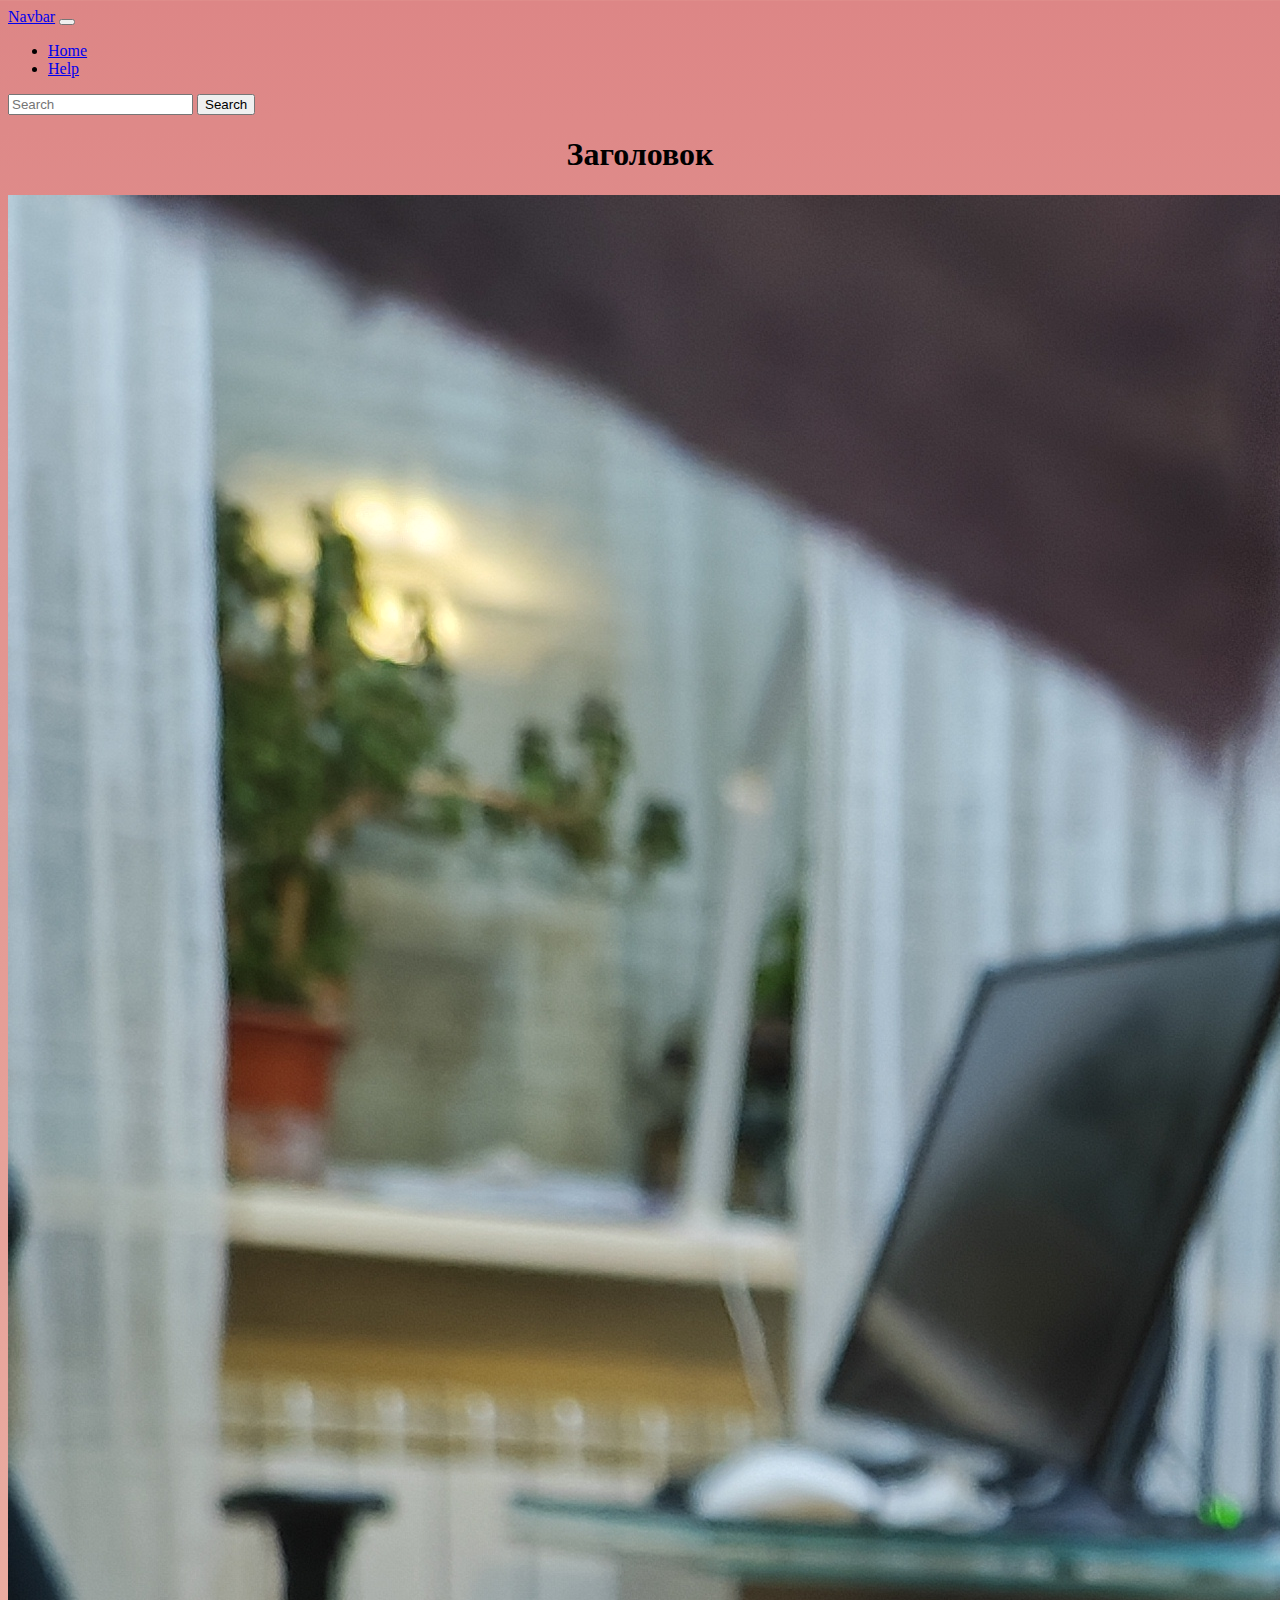
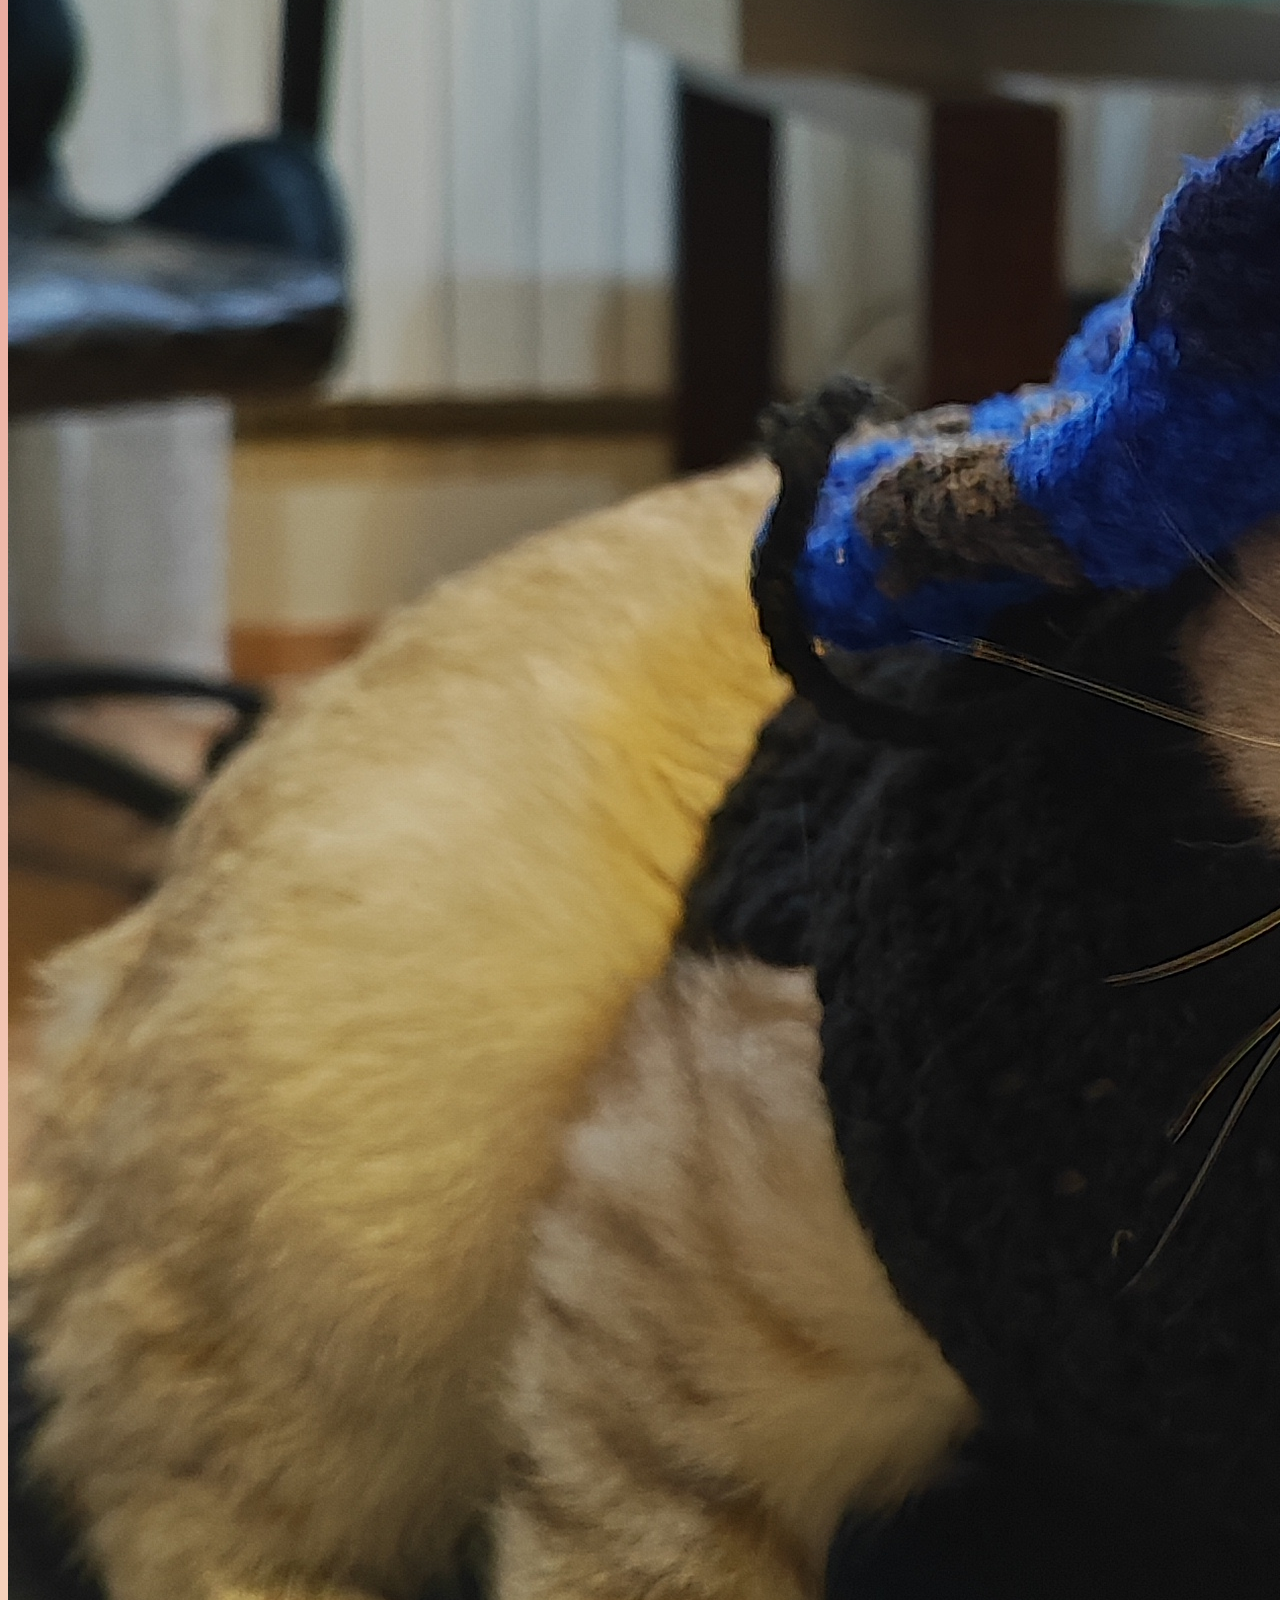
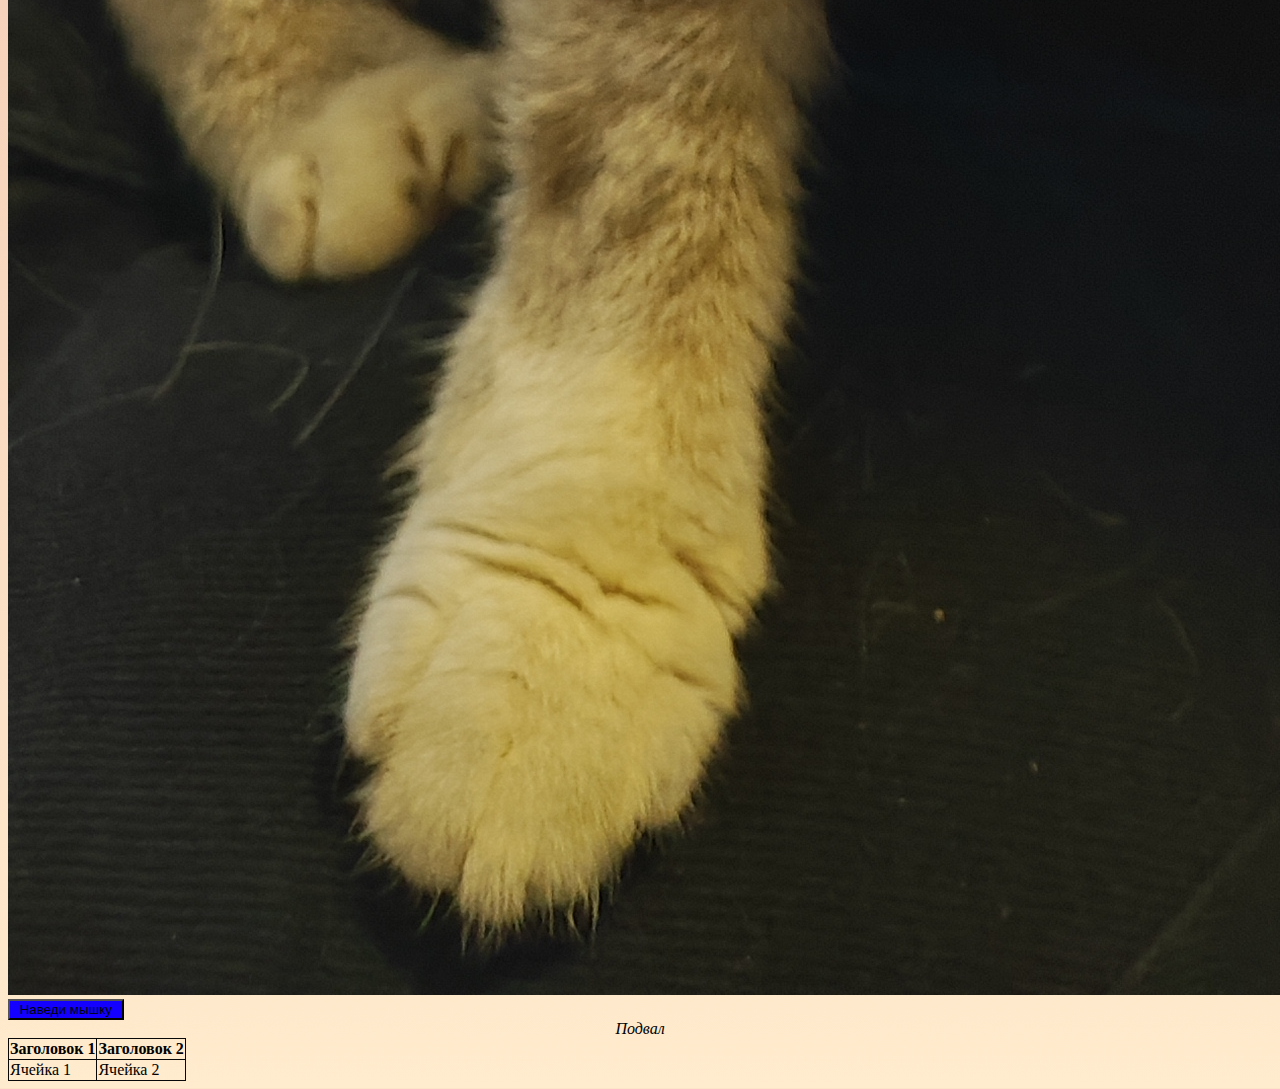
<file: index.html>
<!DOCTYPE html>
<html lang="en">
<head>
    <meta charset="UTF-8">
    <meta name="viewport" content="width=device-width, initial-scale=1.0">
    <link href="https://cdn.jsdelivr.net/npm/bootstrap@5.1.3/dist/css/bootstrap.min.css" rel="stylesheet" integrity="sha384-1BmE4kWBq78iYhFldvKuhfTAU6auU8tT94WrHftjDbrCEXSU1oBoqyl2QvZ6jIW3" crossorigin="anonymous">
    <title>Document</title>
    <style>
        .bg_color{
            background: linear-gradient(to top, blanchedalmond, rgb(221, 134, 134));
        }
        .small{
            font-size: xx-small;
        }
        .normal{
            font-size: medium;
        }
        .large{
            font-size: xx-large;
        }
        table, th, td {
            border: 1px solid rgb(8, 8, 8);
            border-collapse: collapse;
        }
    </style>
    <script language = "javascript">
arrColor = ["0", "1", "2", "3", "4", "5", "6", "7", "8", "9", "a", "b", "c", "d", "e", "f"];
function mouseOut() {
  for (i = 0; i < 13; i++)
    setTimeout ('document.blinkbutton.button.style.background = "#'+arrColor[15-i]+'0'+arrColor[15-i]+'FFF";', i * 50);
}
function mouseOver() {
  for (i = 0; i < 15; i++)
    setTimeout ('document.blinkbutton.button.style.background = "#'+arrColor[i]+'0'+arrColor[i]+'F31";', i * 50);
}
    </script>
</head>
<body class="bg_color">
    <nav class="navbar navbar-expand-lg navbar-light bg-light">
  <div class="container-fluid">
    <a class="navbar-brand" href="#">Navbar</a>
    <button class="navbar-toggler" type="button" data-bs-toggle="collapse" data-bs-target="#navbarSupportedContent" aria-controls="navbarSupportedContent" aria-expanded="false" aria-label="Toggle navigation">
      <span class="navbar-toggler-icon"></span>
    </button>
    <div class="collapse navbar-collapse" id="navbarSupportedContent">
      <ul class="navbar-nav me-auto mb-2 mb-lg-0">
        <li class="nav-item">
          <a class="nav-link active" aria-current="page" href="index.html">Home</a>
        </li>
        <li class="nav-item">
          <a class="nav-link" href="index copy.html">Help</a>
        </li>
      </ul>
      <form class="d-flex">
        <input class="form-control me-2" type="search" placeholder="Search" aria-label="Search">
        <button class="btn btn-outline-success" type="submit">Search</button>
      </form>
    </div>
  </div>
</nav>
<div>
    <h1 align="center">Заголовок</h1>
</div>
<div>
    <img src="IMG_20231125_164652.jpg" alt="Картинка недоступна">
    <form name = "blinkbutton">
        <input type="button" name="button" value=" Наведи мышку " onMouseOver='mouseOver()' onMouseOut='mouseOut()' style="background-color: #1400FF">
    </form>
</div>
<div align="center">
    <i>Подвал</i>
</div>
<div>
    <table>
  <tr>
    <th>Заголовок 1</th>
    <th>Заголовок 2</th>
  </tr>
  <tr>
    <td>Ячейка 1</td>
    <td>Ячейка 2</td>
  </tr>
</table>
</div>
</body>
</html>
</file>
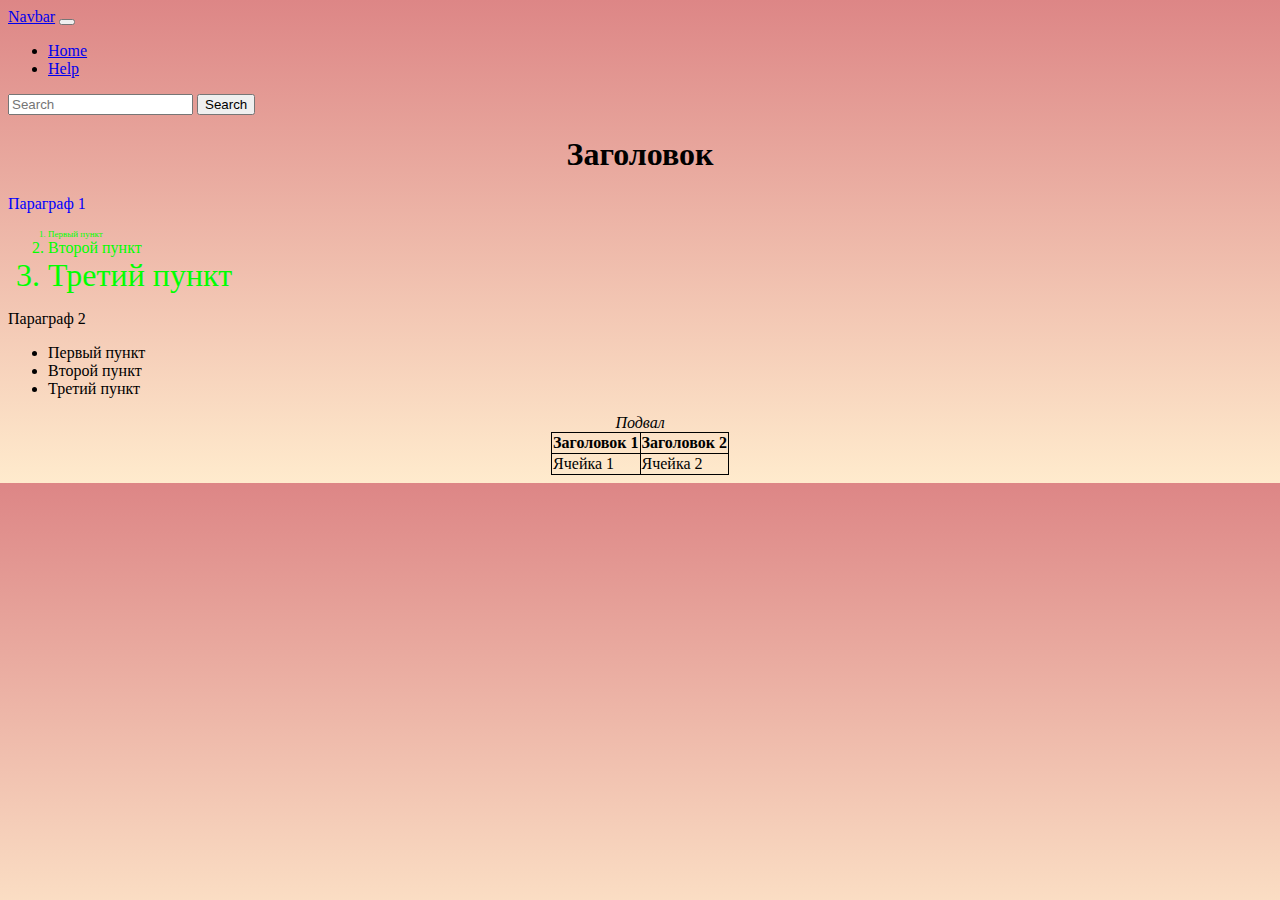
<file: index copy.html>
<!DOCTYPE html>
<html lang="en">
<head>
    <meta charset="UTF-8">
    <meta name="viewport" content="width=device-width, initial-scale=1.0">
    <link href="https://cdn.jsdelivr.net/npm/bootstrap@5.1.3/dist/css/bootstrap.min.css" rel="stylesheet" integrity="sha384-1BmE4kWBq78iYhFldvKuhfTAU6auU8tT94WrHftjDbrCEXSU1oBoqyl2QvZ6jIW3" crossorigin="anonymous">
    <title>Document</title>
    <style>
        .bg_color{
            background: linear-gradient(to top, blanchedalmond, rgb(221, 134, 134));
        }
        .small{
            font-size: xx-small;
        }
        .normal{
            font-size: medium;
        }
        .large{
            font-size: xx-large;
        }
        table, th, td {
            border: 1px solid black;
            border-collapse: collapse;
        }        
    </style>
</head>
<body class="bg_color">
    <nav class="navbar navbar-expand-lg navbar-light bg-light">
  <div class="container-fluid">
    <a class="navbar-brand" href="#">Navbar</a>
    <button class="navbar-toggler" type="button" data-bs-toggle="collapse" data-bs-target="#navbarSupportedContent" aria-controls="navbarSupportedContent" aria-expanded="false" aria-label="Toggle navigation">
      <span class="navbar-toggler-icon"></span>
    </button>
    <div class="collapse navbar-collapse" id="navbarSupportedContent">
      <ul class="navbar-nav me-auto mb-2 mb-lg-0">
        <li class="nav-item">
          <a class="nav-link" aria-current="page" href="index.html">Home</a>
        </li>
        <li class="nav-item">
          <a class="nav-link active" href="index copy.html">Help</a>
        </li>
      </ul>
      <form class="d-flex">
        <input class="form-control me-2" type="search" placeholder="Search" aria-label="Search">
        <button class="btn btn-outline-success" type="submit">Search</button>
      </form>
    </div>
  </div>
</nav>
<div>
    <h1 align="center">Заголовок</h1>
</div>
<div>
    <p style="color:#0000FF;">Параграф 1</p>
    <ol style="color:#00FF00;">
        <li class="small">Первый пункт</li>
        <li class="normal">Второй пункт</li>
        <li class="large">Третий пункт</li>
    </ol>
    <p>Параграф 2</p>
    <ul>
        <li>Первый пункт</li>
        <li>Второй пункт</li>
        <li>Третий пункт</li>
    </ul>
</div>
<div align="center">
    <i>Подвал</i>
    <table>
      <tr>
        <th>Заголовок 1</th>
        <th>Заголовок 2</th>
      </tr>
      <tr>
        <td>Ячейка 1</td>
        <td>Ячейка 2</td>
      </tr>
    </table>
</div>
</body>
</html>
</file>
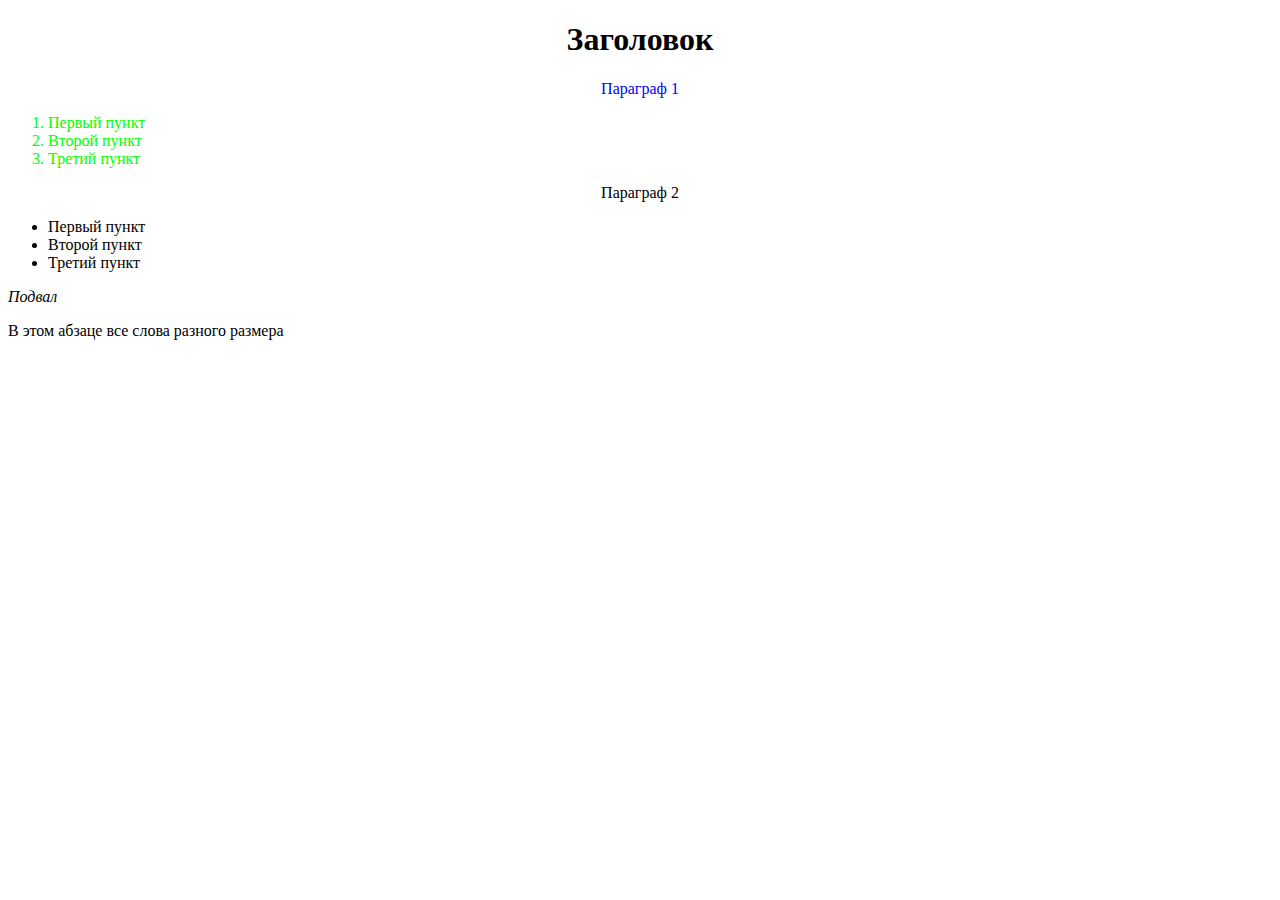
<file: Primer.html>
<!DOCTYPE html>
<html lang="en">
<head>
    <meta charset="UTF-8">
    <meta name="viewport" content="width=device-width, initial-scale=1.0">
    <title>Proba raznogo</title>
</head>
<body>
<div>
    <h1 align="center">Заголовок</h1>
    <p style="color:#0000FF;" align="center">Параграф 1</p>
    <ol style="color:#00FF00;">
        <li>Первый пункт</li>
        <li>Второй пункт</li>
        <li>Третий пункт</li>
    </ol>
    <p align="center">Параграф 2</p>
    <ul>
        <li>Первый пункт</li>
        <li>Второй пункт</li>
        <li>Третий пункт</li>
    </ul>
    <i align="center">Подвал</i>
</div>
<div>
    <p>
    <span font-size="xxsmall">В</span>
    <span font-size="xsmall">этом</span>
    <span font-size="small">абзаце</span>
    <span font-size="medium">все</span>
    <span large>слова</span>
    <span font-size="xlarge">разного</span>
    <span font-size="xxlarge">размера</span>
</p>
</div>
</body>
</html>
</file>
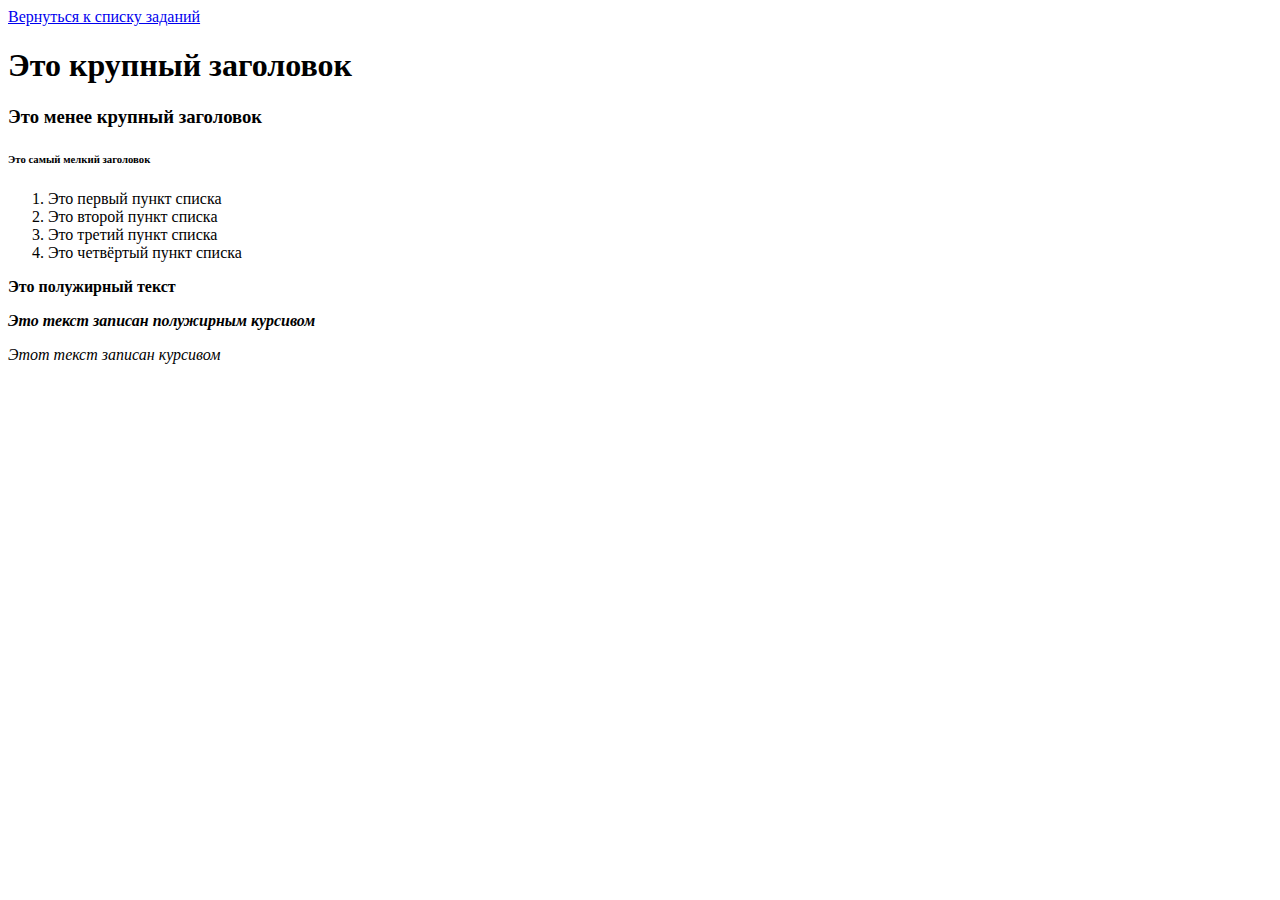
<file: Задание 1.html>
<!DOCTYPE html>
<html>
<head>
    <meta charset="UTF-8">
    <title>Задание №1</title>
    <link rel="stylesheet" href="Задание 1.css">
</head>
<body>
<a href="task_main.html">Вернуться к списку заданий</a>
<h1>Это крупный заголовок</h1>
<h3>Это менее крупный заголовок</h3>
<h6>Это самый мелкий заголовок</h6>
<ol>
    <li>Это первый пункт списка</li>
    <li>Это второй пункт списка</li>
    <li>Это третий пункт списка</li>
    <li>Это четвёртый пункт списка</li>
</ol>
<p><b>Это полужирный текст</b></p>
<p><b><i>Это текст записан полужирным курсивом</i></b></p>
<p><i>Этот текст записан курсивом</i></p>
</body>
</html>
</file>
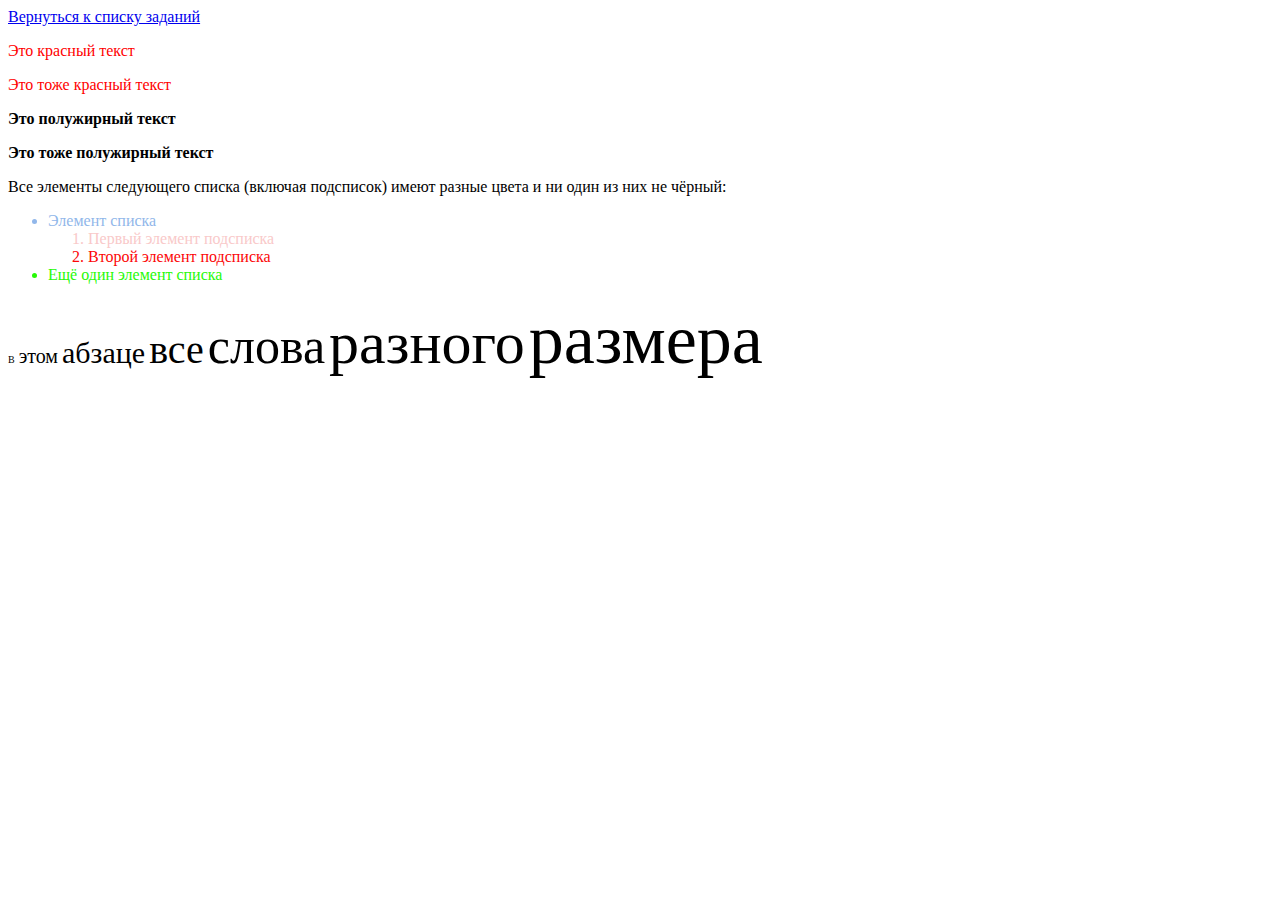
<file: Задание 2.html>
<!DOCTYPE html>
<html>
<head>
    <meta charset="UTF-8">
    <title>Задание №2</title>
    <link rel="stylesheet" href="Задание 2.css">
</head>
<body>
<a href="task_main.html">Вернуться к списку заданий</a>
<p class="red">Это красный текст</p>
<p class="red">Это тоже красный текст</p>
<p class="bold">Это полужирный текст</p>
<p class="bold">Это тоже полужирный текст</p>
<p>Все элементы следующего списка (включая подсписок) имеют разные цвета и ни один из них не чёрный:</p>
<ul>
    <li class="blue">Элемент списка</li>
        <ol>
            <li class="pink">Первый элемент подсписка</li>
            <li class="red">Второй элемент подсписка</li>
        </ol>
    <li class="green">Ещё один элемент списка</li>
</ul>
<p>
    <span class="xxsmall">В</span>
    <span class="xsmall">этом</span>
    <span class="small">абзаце</span>
    <span class="medium">все</span>
    <span class="large">слова</span>
    <span class="xlarge">разного</span>
    <span class="xxlarge">размера</span>
</p>
</body>
</html>
</file>
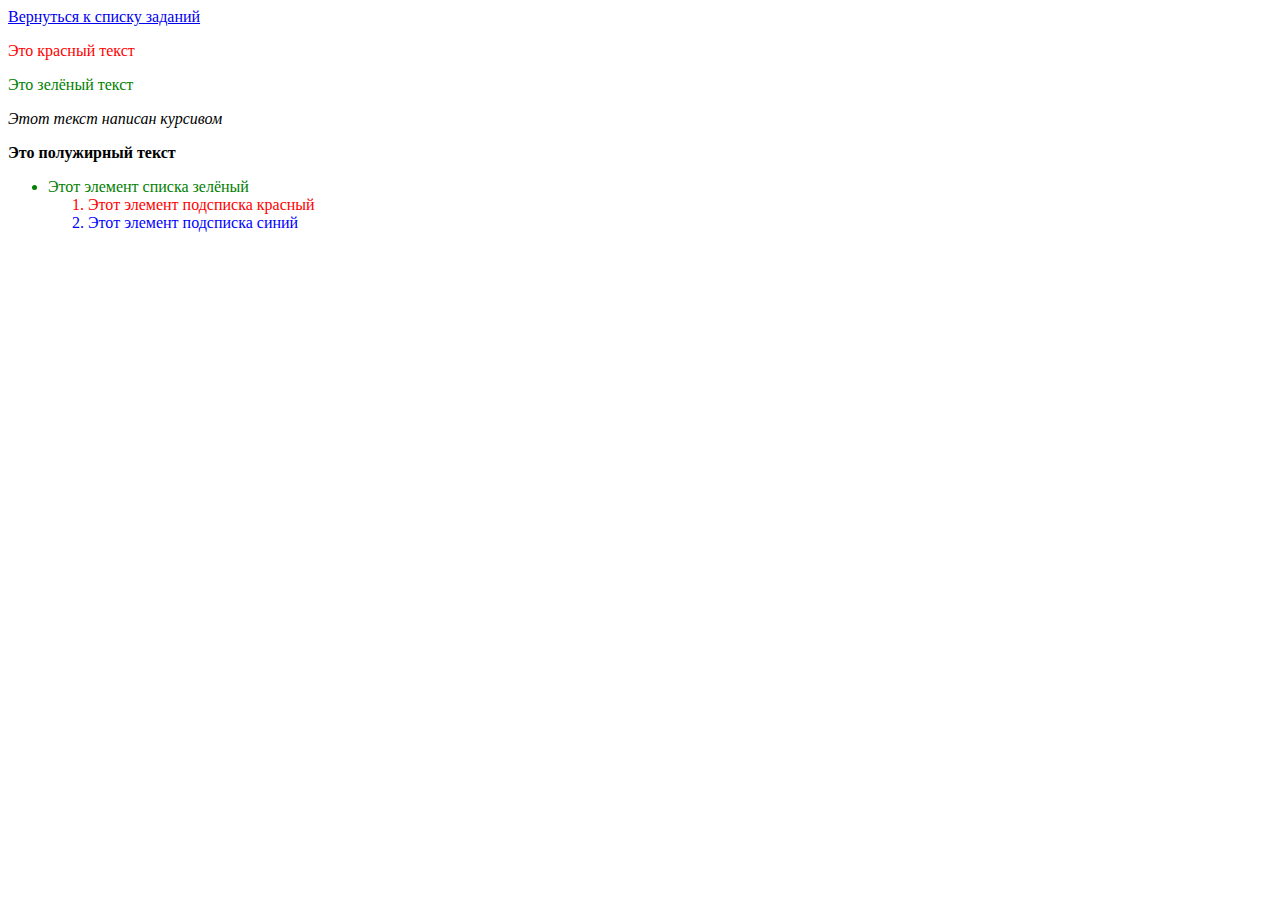
<file: Задание 3.html>
<!DOCTYPE html>
<html>
<head>
    <meta charset="UTF-8">
    <title>Задание №3*</title>
    <link rel="stylesheet" href="Задание 3.css">
</head>
<body>
<a href="task_main.html">Вернуться к списку заданий</a>
<p class="red">Это красный текст</p>
<p class="green">Это зелёный текст</p>
<p class="italic">Этот текст написан курсивом</p>
<p class="bold">Это полужирный текст</p>
<ul>
    <li class="green">Этот элемент списка зелёный</li>
    <ol>
        <li class="red">Этот элемент подсписка красный</li>
        <li class="blue">Этот элемент подсписка синий</li>
    </ol>
</ul>
</body>
</html>
</file>
<file: Задание 1.css>
.body {
    font-size: 24px;
}
span.red {
    color: red;
}
span.green {
    color: green;
}
</file>
<file: Задание 2.css>
.body {
    font-size: 24px;
}
p.red {
    color: red;
}
p.bold {
    font-weight: bold;
}
li.blue {
    color: rgb(145, 183, 234);
}
li.pink {
    color: rgb(249, 201, 201);
}
li.red {
    color: rgb(252, 6, 6);
}
li.green {
    color: rgb(39, 249, 6);
}
span.xxsmall {
    font-size: 10px;
}
span.xsmall {
    font-size: 20px;
}
span.small {
    font-size: 30px;
}
span.medium {
    font-size: 40px;
}
span.large {
    font-size: 50px;
}
span.xlarge {
    font-size: 60px;
}
span.xxlarge {
    font-size: 70px;
}
</file>
<file: Задание 3.css>
.body {
    font-size: 24px;
}
.green {
    color: green;
}
.red {
    color: red;
}
.blue {
    color: blue;
}
li.green {
    color: green;
}
li.red {
    color: red;
}
li.blue {
    color: blue;
}
ul ol li.red {
    color: red;
}
ul ol li.green {
    color: green;
}
ul ol li.blue {
    color: blue;
}
.italic {
    font-style: italic;
}
.bold {
    font-weight: bold;
}
</file>
